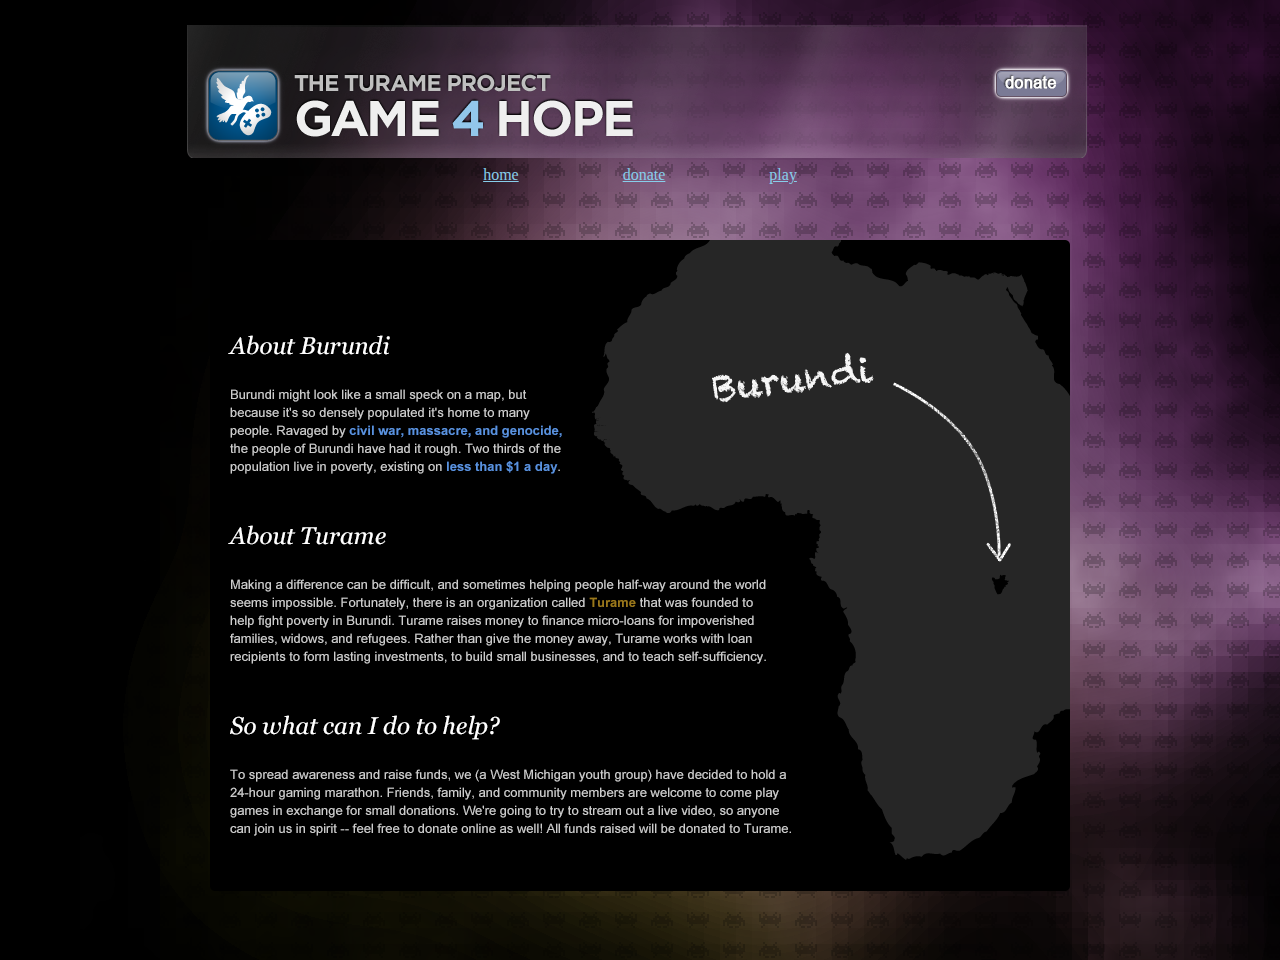
<file: built from scratch/index.html>
<!doctype html>
<html>
    <head>
        <!style sheet link>
       <link href="main.css" rel ="stylesheet" >
    </head>
    <body>
    <header>
              <!makes the donate button work>         
    <h1 >    <a href = "donate.html"> 
             <! makes the image appear>
              <img src ="img/banner.png" alt = "banner">
                        </a>

        
      </h1>
    <nav>
        <center>
        <ul>
            
            <! the link list from the website>
        <li> <a href = "index.html">home </a></li>
          <li> <a href = "donate.html">donate </a></li>

        <li> <a href = "play.html">play </a></li>
        
            
        </ul>
            </center>
       
        </nav>    
    
        
        
        </header>
    <p>         <!all the text is an image>
         <img src ="img/text%20panel%202.png" alt = text>
        </p>
    </body>
    
</html>
</file>
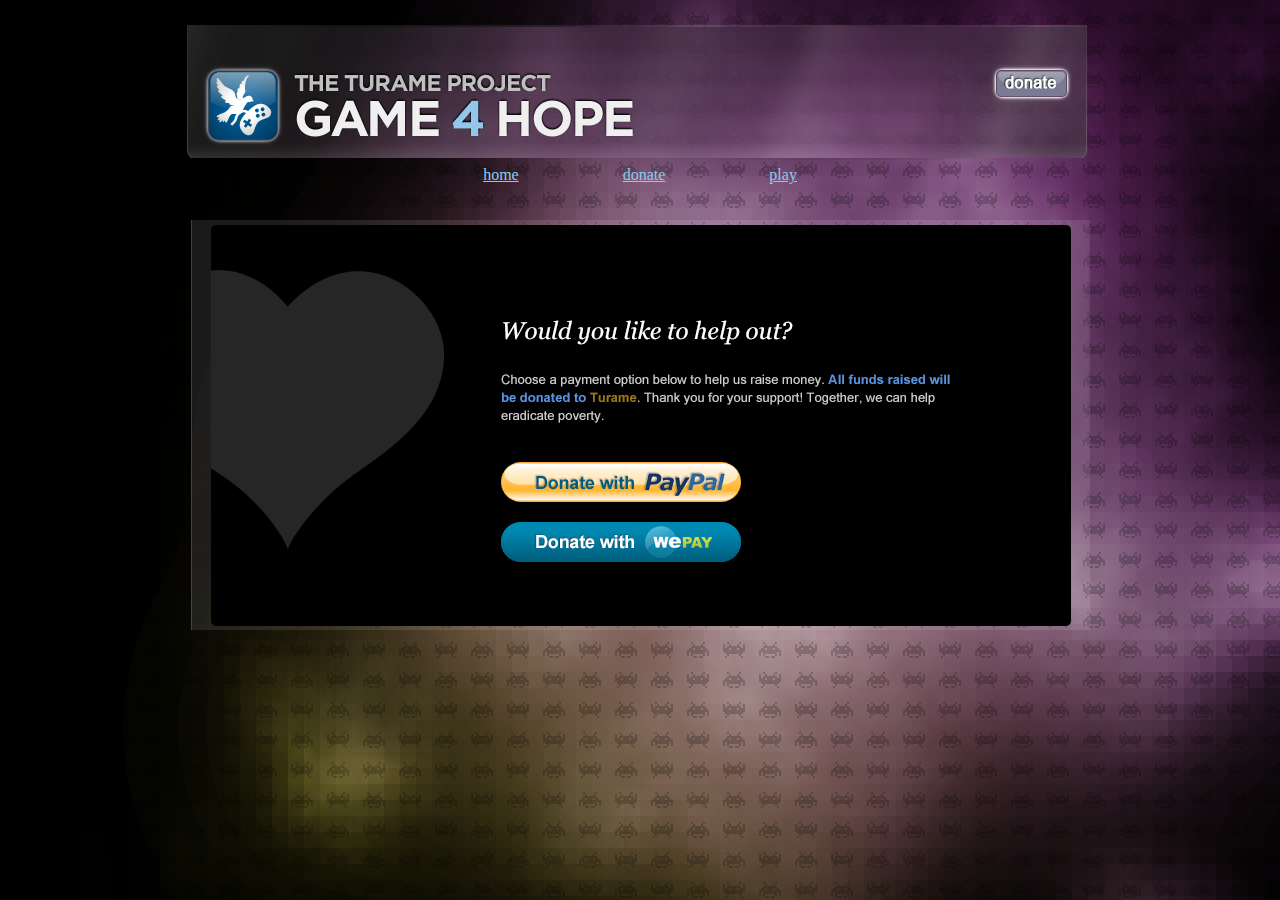
<file: built from scratch/donate.html>
<!doctype html>
<html>
    <head>
        <!style sheet link>
       <link href="main.css" rel ="stylesheet" >
    </head>
    <body>
         

    <header>
          <h1 >  
              <!makes the banner work>
               <a href = "donate.html"> 
              <img src ="img/banner.png" alt = "banner">
                        </a>

  </h1>
    <nav>
        <center>
        <ul>
           
            <! the link list from the website>
        <li> <a href = "index.html">home </a></li>
          <li> <a href = "donate.html">donate </a></li>

        <li> <a href = "play.html">play </a></li>
        
            
        </ul>
        </center>
        </nav>    
    
        
        
        </header>
        <p>
            <!the center works>
        <img src = "img/pay-pal.png" alt ="paypal">
        
        
        </p>
    
    </body>
    
</html>
</file>
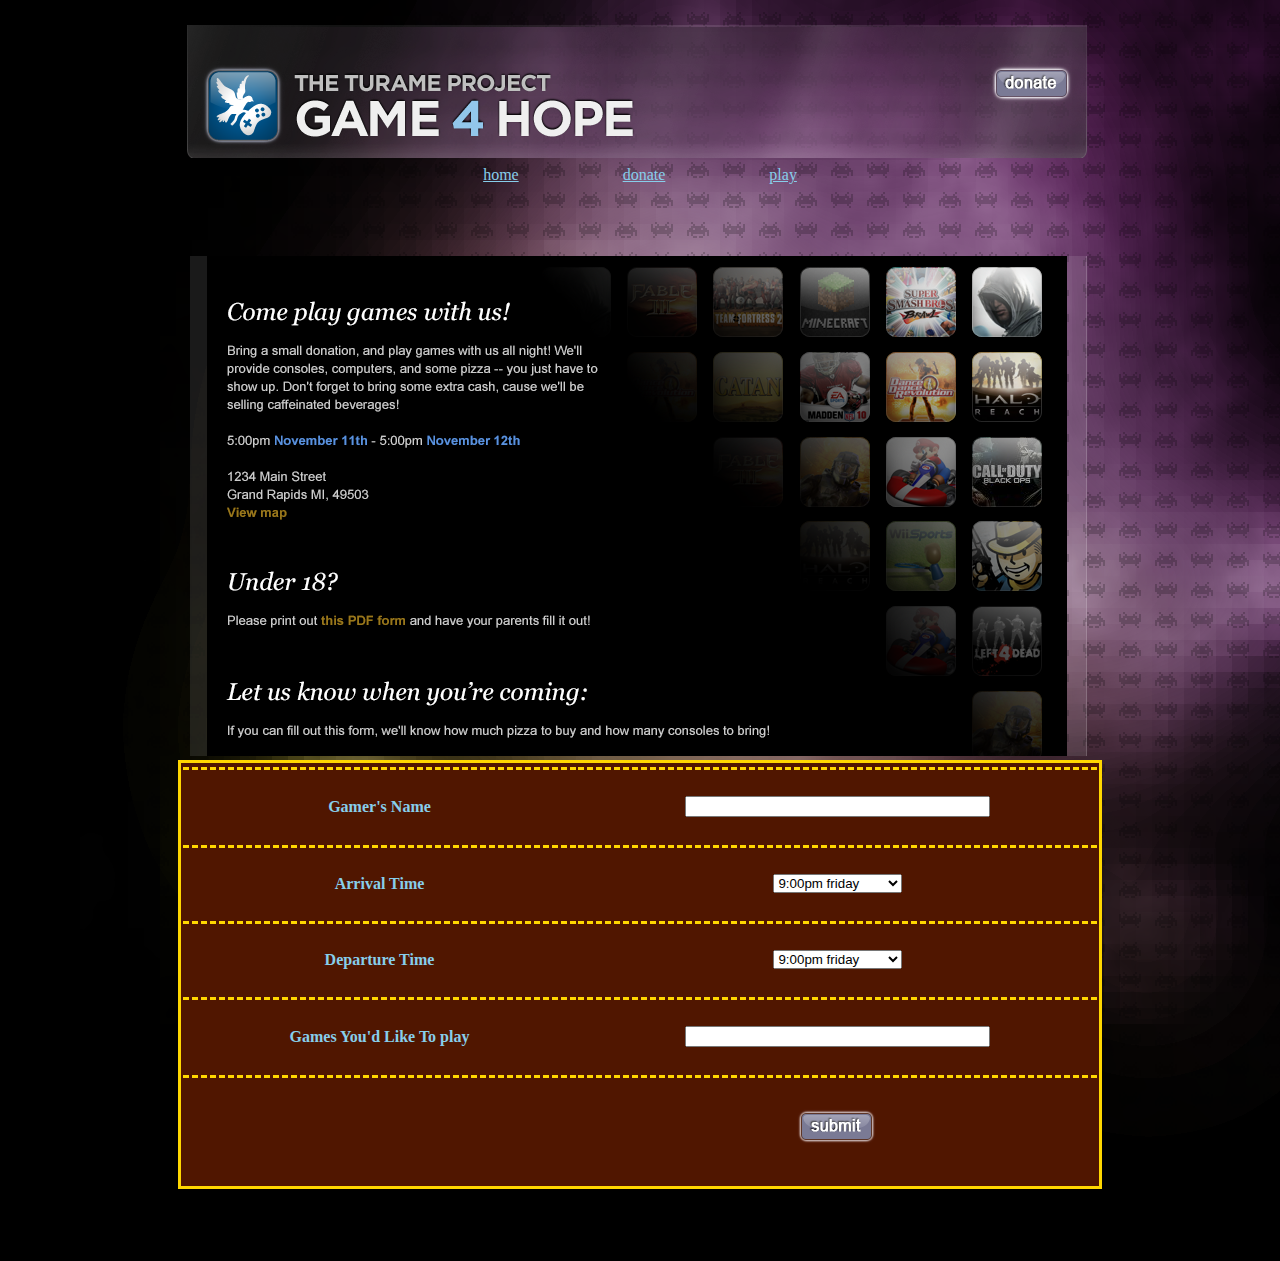
<file: built from scratch/play.html>
<!doctype html>
<html>
  

    <head>
        <! style sheet link>
       <link href="main.css" rel ="stylesheet" >
    </head>
    <body>

    <header>
          <h1 >     <!make the banner work>
              <a href = "donate.html"> 
              <img src ="img/banner.png" alt = "banner">
                        </a>

  </h1>
       
    <nav>
         <center>
        <ul>
            
            <! the link list from the website>
        <li> <a href = "index.html">home </a></li>
          <li> <a href = "donate.html">donate </a></li>

        <li> <a href = "play.html">play </a></li>
        
            
        </ul>
          </center>
        </nav>    
    
      
        
        </header>
    <P>
        <center>
       <table>
           <tr>
               
                        <!the main base text>
           
            <img src = "img/picture%20page.png" alt = "page"></tr>
           
           <! the game text>
        <tr>
            <th> Gamer's Name </th> 
            
            
            <th>  <input type = "text" name = "UserName" size = 35 maxlength = 20 value = "" >  </th>   </tr>
        
           <!the arrival time text>
        <tr>  <th> Arrival Time </th> 
        
        
            <th> 
                <!dropdown>
                <div class="dropdown" padding:0 20px> 
              <select id = "dropdown" >
                 <option value ="10:00">9:00pm friday</option>
              <option value ="11:00">10:00pm friday</option>
            <option value ="12:00">11:00pm friday</option>
             <option value ="1:00">12:00am saturday</option>
                  </select>
               </div>
                </th>
                </tr>   
        <tr>
            
            <! the departure time text>
            <th> Departure Time </th> 
            
            <!dropdown>
           <th> <div class="dropdown"> 
              <select id = "dropdown" >
                 <option value ="10:00">9:00pm friday</option>
              <option value ="11:00">10:00pm friday</option>
            <option value ="12:00">11:00pm friday</option>
             <option value ="1:00">12:00am saturday</option>
               </select> </div>  </tr>
                
                
                <!game text>
                
        <tr> <th> Games You'd Like To play </th> 
            <th>  <input type = "text" name = "UserName" size = 35 maxlength = 20 value = "" >      </tr>
           <tr>
               <th></th>
               <th>
                  
                   <!last button>
           <a href = "#"> <img src="img/button.png"></a>
                     
           </th>
           </tr>


        </table>
            </center>
        </P>
    </body>
    
</html>
</file>
<file: built from scratch/main.css>
body{
    
    background:url(img/background.png)
    
}
h1{
    
    margin:0;
    padding:0;
text-align: center;
}


header nav ul{
    padding: 0 30px;
    margin:0px;
  list-style:none;
float:none;
   display:inline-flex;

}

header nav ul li a {
     padding:0 52px;
    line-height:0px;
   list-style:none;
 text-align:center;
     border-spacing: inherit;

    color:skyblue;

}
table{
    margin:0px;
    background-color:#501600;
vertical-align: middle;
    border-style: solid;
    border-color:gold;
}
th{
    
padding: 26px 107px;
    text-align:center;
    border-top-style:dashed;
    border-color:gold;
    color:skyblue;
}
p{
    padding:20px;
    text-align:center;
    
}
div{
    
    padding:0 20px;
}
</file>
